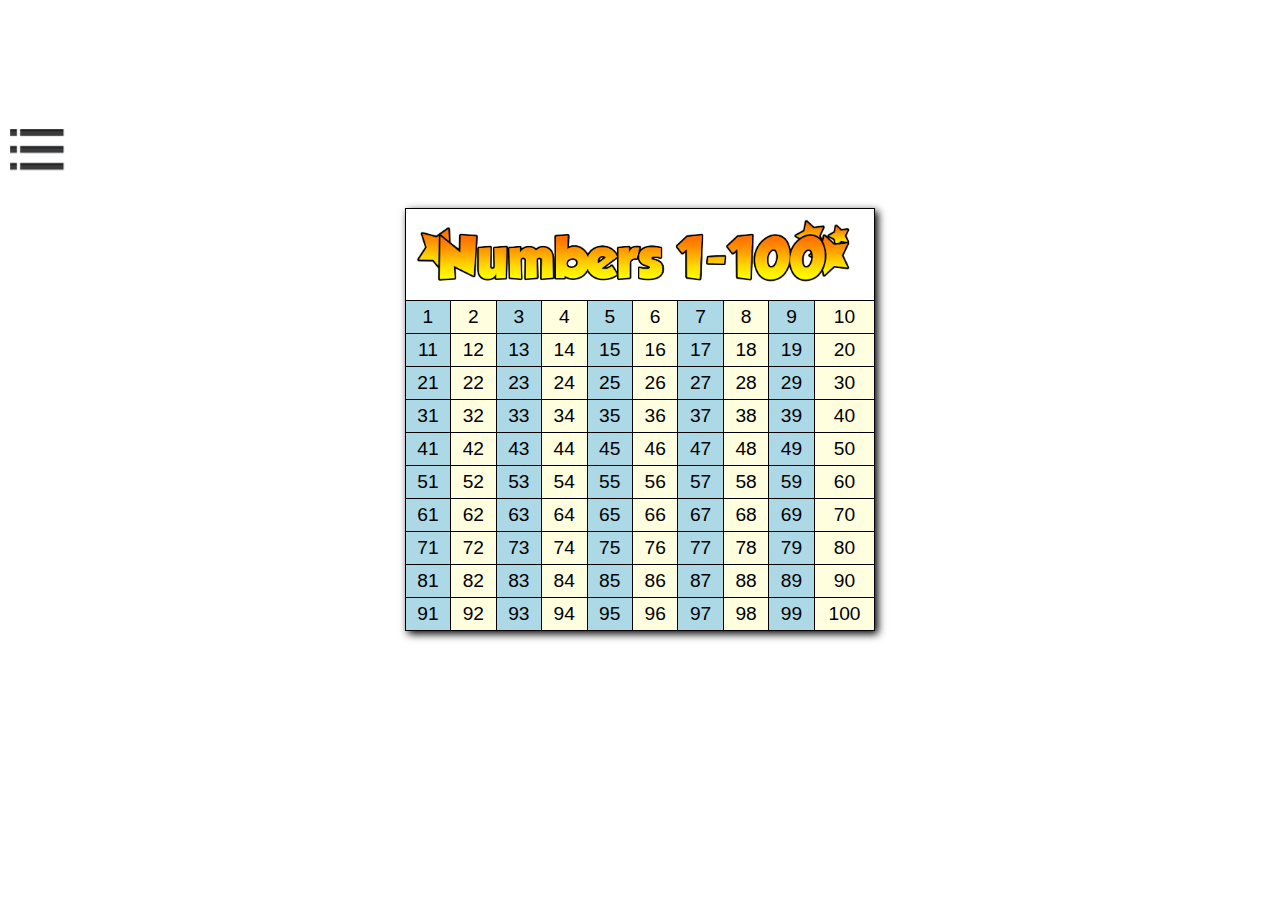
<file: 100s.html>
<!doctype html>
<html>
    <head>
        <link href="css/flattery/jo-flattery.css" rel="stylesheet" type="text/css">
        <link href="css/main.css" rel="stylesheet" type="text/css">
        <script src="js/main.js"></script>
        <script src="js/jo.js"></script>
    </head>
    <body></body>
</html>
</file>
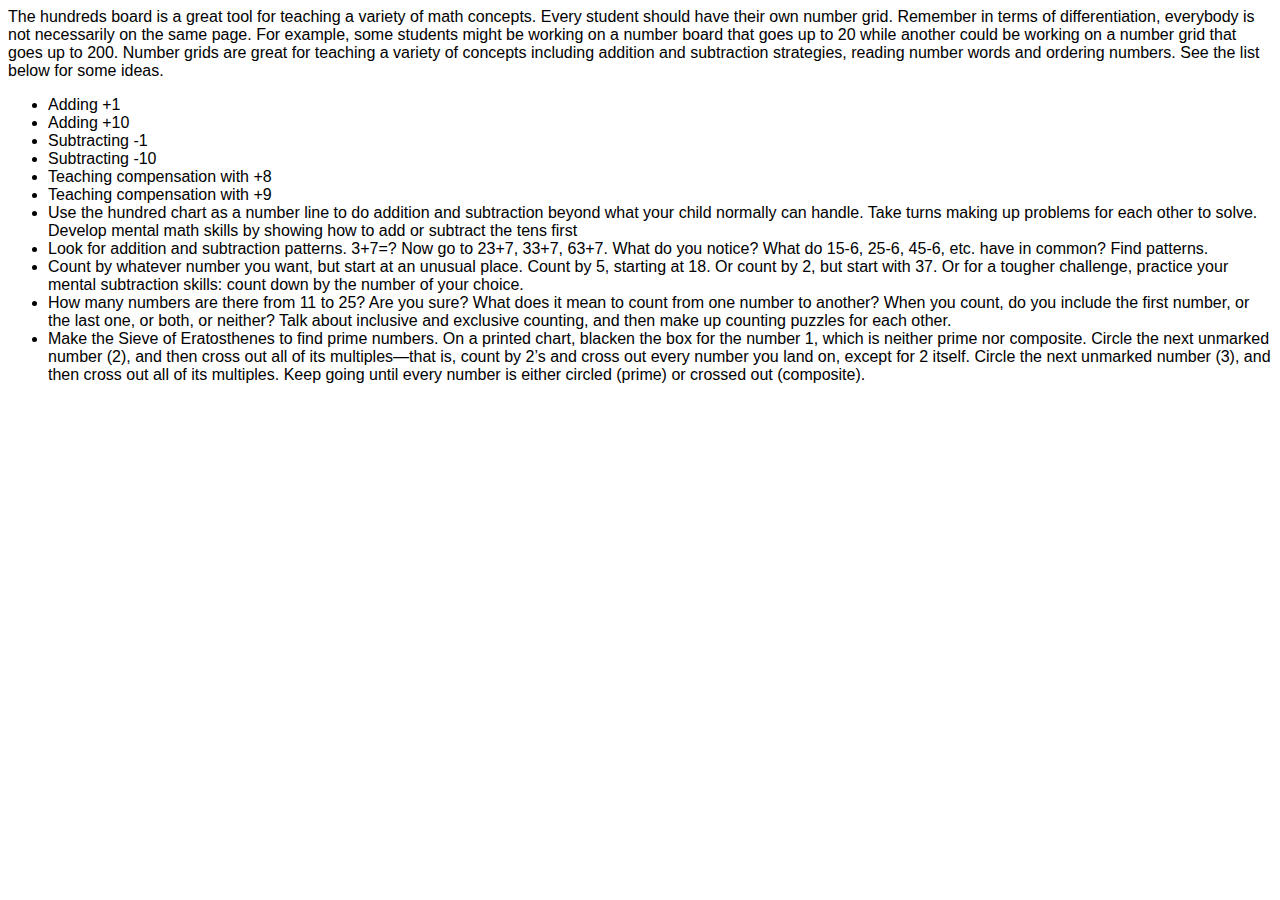
<file: instructions.html>
<!doctype html>
<html>
<head>
<style>
    body {
        font-family: sans-serif;
    }
</style>
</head>
<body>
The hundreds board is a great tool for teaching a variety of math concepts.  Every student should have their own number grid.  Remember in terms of differentiation, everybody is not necessarily on the same page.  For example, some students might be working on a number board that goes up to 20 while another could be working on a number grid that goes up to 200.  Number grids are great for teaching a variety of concepts including addition and subtraction strategies, reading number words and ordering numbers.  See the list below for some ideas.
<ul>
<li>Adding +1</li>
<li>Adding +10</li>
<li>Subtracting -1</li>
<li>Subtracting -10</li>
<li>Teaching compensation with +8</li>
<li>Teaching compensation with +9</li>
<li>Use the hundred chart as a number line to do addition and subtraction beyond what your child normally can handle. Take turns making up problems for each other to solve. Develop mental math skills by showing how to add or subtract the tens first</li>
<li>Look for addition and subtraction patterns. 3+7=? Now go to 23+7, 33+7, 63+7. What do you notice? What do 15-6, 25-6, 45-6, etc. have in common? Find patterns.</li>
<li>Count by whatever number you want, but start at an unusual place. Count by 5, starting at 18. Or count by 2, but start with 37. Or for a tougher challenge, practice your mental subtraction skills: count down by the number of your choice.</li>
<li>How many numbers are there from 11 to 25? Are you sure? What does it mean to count from one number to another? When you count, do you include the first number, or the last one, or both, or neither? Talk about inclusive and exclusive counting, and then make up counting puzzles for each other.</li>
<li>Make the Sieve of Eratosthenes to find prime numbers. On a printed chart, blacken the box for the number 1, which is neither prime nor composite. Circle the next unmarked number (2), and then cross out all of its multiples—that is, count by 2’s and cross out every number you land on, except for 2 itself. Circle the next unmarked number (3), and then cross out all of its multiples. Keep going until every number is either circled (prime) or crossed out (composite).</li>
</ul>
</body>
</html>
</file>
<file: css/flattery/jo-flattery.css>
@font-face {
  font-family: 'jo-flattery';
  src: url('jo-flattery.eot');
  src: url('jo-flattery.eot?#iefix') format('embedded-opentype'), url('jo-flattery.ttf') format('truetype'), url('jo-flattery.woff') format('woff');
  font-weight: normal;
  font-style: normal;
}
::selection {
  background: #4f5b98;
  /* Safari */
  color: #fff;
}
::-moz-selection {
  background: #4f5b98;
  /* Firefox */
  color: #fff;
}
body {
  margin: 0;
  padding: 0;
  background: #ffffff;
  word-wrap: break-word;
  overflow: hidden;
  font: normal 14px "Helvetica", "Droid Sans", "Trebuchet MS";
}
jobutton,
joview,
jolist,
jolistitem,
jomenu,
jomenuitem,
joexpando,
joexpandotitle,
jogroup,
jocard,
jostack,
jotitle,
jocaption,
jolabel,
jodivider,
joinput,
input,
textarea,
jotextarea,
jooption,
jooptionitem,
jonavbar,
jocontainer,
jotoggle,
joslider,
josliderthumb {
  display: block;
  margin: 0;
  padding: 0;
  -webkit-user-select: none;
  -moz-user-select: none;
  -o-user-select: none;
  user-select: none;
  -webkit-background-clip: padding-box;
  /*	background: transparent; */
}
/*
em, i, b, span, u, a, button, input {
	display: inline;
}
*/
.noflex {
  -webkit-box-flex: 0;
  -moz-box-flex: 0;
  -o-box-flex: 0;
  box-flex: 0;
}
.flexible {
  -webkit-box-flex: 1;
  -moz-box-flex: 1;
  -o-box-flex: 1;
  box-flex: 1;
}
jobutton,
jooptionitem,
joexpandotitle {
  overflow: hidden;
}
.flex {
  display: block;
  display: -webkit-box;
  display: -moz-box;
  display: -o-box;
  display: box;
  margin: 0;
  -moz-box-align: stretch;
  -o-box-align: stretch;
  box-align: stretch;
}
.listitem {
  border-top: 1px solid rgba(0, 0, 0, 0.4);
  margin: 0;
  padding: 1em;
  cursor: pointer;
}
.widgety {
  color: rgba(255, 255, 255, 0.9);
  background-color: #c5c5c5;
  font-weight: normal;
  cursor: pointer;
  outline: none;
  outline-color: transparent;
  padding: 1em 0;
}
.shiny {
  color: rgba(255, 255, 255, 0.9);
  background-color: #c5c5c5;
  font-weight: normal;
  cursor: pointer;
  outline: none;
  outline-color: transparent;
  padding: 1em 0;
}
.matte {
  color: rgba(255, 255, 255, 0.9);
  background-color: #c5c5c5;
  font-weight: normal;
  cursor: pointer;
  outline: none;
  outline-color: transparent;
  padding: 1em 0;
}
.stretch-full {
  display: block;
  position: absolute;
  top: 0;
  left: 0;
  right: 0;
  bottom: 0;
}
.widget {
  margin: 0px 1em 1em 1em;
}
.selected {
  background-color: #4f5b98;
  color: #fffeff;
}
.focus {
  background-color: #fff;
}
jooptionitem:last-child {
  -webkit-border-radius: 0;
  -webkit-border-top-right-radius: 1.5em;
  -webkit-border-bottom-right-radius: 1.5em;
  -moz-border-radius: 0 1.5em 1.5em 0;
  border-radius: 0 1.5em 1.5em 0;
}
jobutton {
  display: block;
  text-align: center;
  color: #fff;
  background: #333;
  font-weight: normal;
  cursor: pointer;
  outline: none;
  outline-color: transparent;
  height: 3em;
  line-height: 3em;
  -webkit-border-radius: 1.5em;
  -moz-border-radius: 1.5em;
  border-radius: 1.5em;
}
jobutton .focus {
  background-color: #4f5b98;
}
jooption {
  display: block;
  display: -webkit-box;
  display: -moz-box;
  display: -o-box;
  display: box;
  -moz-box-align: stretch;
  -o-box-align: stretch;
  box-align: stretch;
  margin: 0px 1em 1em 1em;
}
jooptionitem {
  color: #000;
  background-color: #c5c5c5;
  font-weight: normal;
  cursor: pointer;
  outline: none;
  outline-color: transparent;
  padding: 0 1.5em;
  -webkit-box-flex: 1;
  -moz-box-flex: 1;
  -o-box-flex: 1;
  box-flex: 1;
  text-align: center;
  margin: 0;
  -moz-box-sizing: border-box;
  -webkit-box-sizing: border-box;
  box-sizing: border-box;
  height: 3em;
  line-height: 2.6em;
  border-left: 0.2em solid #999999;
  border-top: 0.2em solid #999999;
  border-bottom: 0.2em solid #999999;
}
jooptionitem:first-child {
  -webkit-border-radius: 0;
  -webkit-border-top-left-radius: 1.5em;
  -webkit-border-bottom-left-radius: 1.5em;
  -moz-border-radius: 1.5em 0 0 1.5em;
  border-radius: 1.5em 0 0 1.5em;
}
jooptionitem:last-child {
  border-right: 0.2em solid #999999;
  -webkit-border-radius: 0;
  -webkit-border-top-right-radius: 1.5em;
  -webkit-border-bottom-right-radius: 1.5em;
  -moz-border-radius: 0 1.5em 1.5em 0;
  border-radius: 0 1.5em 1.5em 0;
}
jobutton,
input,
jolabel,
textarea,
joexpando {
  margin: 0px 1em 1em 1em;
}
jotitle {
  background-color: #b8b8b8;
  font-weight: normal;
  cursor: pointer;
  outline: none;
  outline-color: transparent;
  text-align: center;
  padding: 1em;
  font-size: 120%;
  margin: 0;
  border-left: none;
  border-right: none;
  border-bottom: 1px solid #858585;
  border-top: 1px solid #d8d8d8;
  color: #3c3c3c;
}
*:focus {
  outline: none;
}
jolistitem,
jomenuitem {
  border-top: 1px solid #ebebeb;
  margin: 0;
  padding: 1em;
  cursor: pointer;
  border-bottom: 1px solid #6d6d6d;
}
jolistitem.selected,
jomenuitem.selected {
  border-color: #333;
}
jomenuitem:last-child {
  border-bottom: 1px solid #666;
}
jobutton.focus {
  background-color: #4f5b98;
  background-image: none;
}
joselect.focus {
  background-color: transparent;
}
jolist {
  margin: 0;
}
joselectlist,
joexpandocontent {
  display: block;
  border-top: none;
  -webkit-border-radius: 0;
  -webkit-border-bottom-right-radius: 1.5em;
  -webkit-border-bottom-left-radius: 1.5em;
  -moz-border-radius: 0 0 1.5em 1.5em;
  border-radius: 0 0 1.5em 1.5em;
  background-color: rgba(255, 255, 255, 0.6);
}
joexpando {
  display: block;
  padding-bottom: 0px;
  margin-bottom: 0;
}
joexpando.open {
  margin-bottom: 1em;
}
joexpandocontent {
  padding-top: 1em;
}
joselectlist > *:last-child {
  border-bottom: none;
  -webkit-border-radius: 0;
  -webkit-border-bottom-right-radius: 1.5em;
  -webkit-border-bottom-left-radius: 1.5em;
  -moz-border-radius: 0 0 1.5em 1.5em;
  border-radius: 0 0 1.5em 1.5em;
}
joselectlist > *:last-child.select {
  border-bottom: none;
  -webkit-border-radius: 0;
  -webkit-border-bottom-right-radius: 1.5em;
  -webkit-border-bottom-left-radius: 1.5em;
  -moz-border-radius: 0 0 1.5em 1.5em;
  border-radius: 0 0 1.5em 1.5em;
}
joselectlist > *.first-child {
  border-top: none;
}
jocard > jolist,
jocard > jomenu {
  margin: 0;
}
joinput.password,
input.password {
  -webkit-text-security: disc;
  -moz-text-security: disc;
  -o-text-security: disc;
  text-security: disc;
}
joinput,
jotextarea,
input,
textarea {
  cursor: text;
  display: block;
  -webkit-border-radius: 0.2em;
  -moz-border-radius: 0.2em;
  border-radius: 0.2em;
  margin: 0 1em 1em 1em;
  padding: 0.75em;
  background: #e7e6e7;
  /*  white-space: nowrap; */
  font-size: 105%;
  overflow: hidden;
  outline: none;
  -webkit-user-select: text;
  -moz-user-select: text;
  user-select: text;
  -moz-box-sizing: border-box;
  -webkit-box-sizing: border-box;
  box-sizing: border-box;
  border: 0.2em solid #999999;
}
jolist,
jomenu {
  font-size: 110%;
}
jotextarea,
textarea {
  white-space: normal;
}
joinput.disabled,
jotextarea.disabled,
input.disabled,
textarea.disabled {
  color: #666;
  cursor: text;
}
joexpandotitle joicon {
  position: absolute;
  border-radius: 0 1.5em 1.5em 0;
  background: none;
  border: none;
  text-align: center;
  display: block;
  height: 3em;
  width: 3em;
  line-height: 2.6em;
  right: 0;
  top: 0;
  -webkit-transform-origin: 50% 50% 0;
  -webkit-transform: rotatez(0);
  -webkit-transition: -webkit-transform 0.2s ease-out;
  -moz-transform-origin: 50% 50% 0;
  -moz-transform: rotate(0);
  -moz-transition: -moz-transform 0.2s ease-out;
  -o-transform-origin: 50% 50% 0;
  -o-transform: rotate(0);
  -o-transition: -o-transform 0.2s ease-out;
  -ms-transform-origin: 50% 50% 0;
  -ms-transform: rotate(0);
  -ms-transition: -ms-transform 0.2s ease-out;
}
joexpando joicon:after {
  content: ">";
  font-family: "jo-flattery";
}
joexpando.open > joexpandotitle joicon {
  -webkit-transform: rotatez(90deg);
  -moz-transform: rotate(90deg);
  -o-transform: rotate(90deg);
  -ms-transform: rotate(90deg);
}
joexpando > *:last-child {
  height: 0;
  overflow: hidden;
  opacity: 0;
  display: none;
  margin-top: 0;
  margin-bottom: 0;
}
joexpando.open > *:last-child {
  height: 100%;
  overflow: visible;
  opacity: 1;
  display: block;
}
joexpando > *:first-child {
  -webkit-transform: none;
  opacity: 1;
  overflow: visible;
}
joexpandotitle {
  color: #000;
  position: relative;
  background-color: #c5c5c5;
  font-weight: normal;
  outline: none;
  outline-color: transparent;
  height: 3em;
  line-height: 2.6em;
  padding: 0 1em;
  -webkit-border-radius: 1.5em;
  -moz-border-radius: 1.5em;
  border-radius: 1.5em;
  cursor: pointer;
  text-align: left;
  -moz-box-sizing: border-box;
  -webkit-box-sizing: border-box;
  box-sizing: border-box;
  border: 0.2em solid #999999;
}
joexpando.open > *:first-child {
  background-color: #6d6d6d;
  -webkit-border-radius: 0;
  -webkit-border-top-right-radius: 1.5em;
  -webkit-border-top-left-radius: 1.5em;
  -moz-border-radius: 1.5em 1.5em 0 0;
  border-radius: 1.5em 1.5em 0 0;
  color: #fff;
}
jolabel,
label {
  margin-bottom: 5px;
}
jocaption {
  margin: 1em;
}
johtml {
  display: block;
  margin: 0 1em 1em 1em;
  padding: 0;
}
jodivider {
  border-top: 1px solid rgba(0, 0, 0, 0.2);
  border-bottom: 1px solid rgba(255, 255, 255, 0.2);
  margin: 0 0 1em 0;
  text-align: center;
  height: 0;
  display: block;
}
joflexrow > jotoggle {
  -webkit-box-flex: 0;
  -moz-box-flex: 0;
  -o-box-flex: 0;
  box-flex: 0;
}
jotoggle {
  cursor: pointer;
  display: block;
  margin: 1em 1em 0 1em;
  -webkit-border-radius: 1.5em;
  -moz-border-radius: 1.5em;
  border-radius: 1.5em;
  background-color: #999;
  position: relative;
  width: 9em;
  height: 3em;
  line-height: 3em;
}
jotoggle > * {
  color: #000;
  background-color: #c5c5c5;
  font-weight: normal;
  cursor: pointer;
  outline: none;
  outline-color: transparent;
  text-align: center;
  -webkit-border-radius: 1.5em;
  -moz-border-radius: 1.5em;
  border-radius: 1.5em;
  -moz-box-sizing: border-box;
  -webkit-box-sizing: border-box;
  box-sizing: border-box;
  height: 3em;
  line-height: 2.6em;
  border: 0.2em solid #999999;
  width: 6em;
  -webkit-transition: -webkit-transform 0.1s ease, background 0.1s ease;
  -moz-transition: -moz-transform 0.1s ease, background 0.1s ease;
  -o-transition: -o-transform 0.1s ease, background 0.1s ease;
  -ms-transition: -ms-transform 0.1s ease, background 0.1s ease;
  -webkit-transform: translate3d(0, 0, 0);
  -moz-transform: translatex(0em);
  -o-transform: translatex(0em);
  -ms-transform: translatex(0em);
  -webkit-animation-fill-mode: forwards;
}
jotoggle.on > * {
  color: #fff;
  background-color: #4f5b98;
  -webkit-transform: translate3d(3em, 0, 0);
  -moz-transform: translatex(3em);
  -o-transform: translatex(3em);
  -ms-transform: translatex(3em);
}
jotable {
  display: block;
  margin: 0 1em;
}
tr {
  margin: 0;
}
th {
  text-align: left;
  padding: 5px;
}
td {
  padding: 5px;
}
jolabel.left {
  margin-top: 1em;
  padding: 9px 0;
}
.disabled {
  opacity: .2;
}
jotoolbar {
  padding: 1em;
}
josliderthumb {
  position: absolute;
  height: 3em;
  width: 6em;
  color: rgba(255, 255, 255, 0.9);
  background-color: #4f5b98;
  font-weight: normal;
  outline: none;
  outline-color: transparent;
  -webkit-border-radius: 1.5em;
  -moz-border-radius: 1.5em;
  border-radius: 1.5em;
  -moz-box-sizing: border-box;
  -webkit-box-sizing: border-box;
  box-sizing: border-box;
  line-height: 2.6em;
  border: 0.2em solid #999999;
  -webkit-transition: left 0.1s ease;
  -moz-transition: left 0.1s ease;
  -o-transition: left 0.1s ease;
  -ms-transition: left 0.1s ease;
}
joslider.live > josliderthumb {
  -webkit-transition: none;
  -moz-transition: none;
  -o-transition: none;
  -ms-transition: none;
}
joslider {
  cursor: pointer;
  background: #999;
  margin: 1em;
  position: relative;
  height: 3em;
  -webkit-border-radius: 1.5em;
  -moz-border-radius: 1.5em;
  border-radius: 1.5em;
}
joflexrow {
  display: block;
  display: -webkit-box;
  display: -moz-box;
  display: -o-box;
  display: box;
  margin: 0;
  -moz-box-align: stretch;
  -o-box-align: stretch;
  box-align: stretch;
  width: 100%;
}
joflexrow > * {
  -webkit-box-flex: 1;
  -moz-box-flex: 1;
  -o-box-flex: 1;
  box-flex: 1;
  margin-right: 0;
  position: relative;
}
joflexrow > *:last-child {
  margin-right: 1em;
}
joflexcol {
  display: block;
  display: -webkit-box;
  display: -moz-box;
  display: -o-box;
  display: box;
  height: 100%;
  width: 100%;
  -webkit-box-orient: vertical;
  -webkit-box-align: stretch;
  -moz-box-orient: vertical;
  -moz-box-align: stretch;
  -o-box-orient: vertical;
  -o-box-align: stretch;
  box-orient: vertical;
  box-align: stretch;
  margin: 0;
}
joflexcol > * {
  -webkit-box-flex: 1;
  -moz-box-flex: 1;
  -o-box-flex: 1;
  box-flex: 1;
}
jotitle + joflexcol,
jotitle + joflexrow {
  margin-top: 1em;
}
jostack {
  height: 100%;
  /*
  -webkit-perspective: 0;
  -moz-perspective: 0;
  -o-perspective: 0;
  -ms-perspective: 0;
*/
  -webkit-transition: opacity 0.2s ease-out;
  -moz-transition: opacity 0.2s ease-out;
  -o-transition: opacity 0.2s ease-out;
  -ms-transition: opacity 0.2s ease-out;
}
jostack > * {
  z-index: 0;
  position: absolute;
  -webkit-animation-fill-mode: forwards;
  /*  -webkit-transform-origin: 0 0 0; */
  -webkit-transform: translate3d(0, 0, 0);
  -webkit-transition: -webkit-transform 0.2s ease-out, z-index 0.2s ease-out, height 0s ease, overflow 0s ease;
  /*  -moz-transform-origin: 0 0 0; */
  -moz-transform: translate3d(0, 0, 0);
  -moz-transition: -moz-transform 0.2s ease-out, z-index 0.2s ease-out, height 0s ease, overflow 0s ease;
  /*  -o-transform-origin: 0 0 0; */
  -o-transform: translate3d(0, 0, 0);
  -o-transition: -o-transform 0.2s ease-out;
  /*  -ms-transform-origin: 0 0 0; */
  -ms-transform: translate3d(0, 0, 0);
  -ms-transition: -ms-transform 0.2s ease-out;
  /*
	display: block;
	height: 100%;
	width: 100%;
	overflow: hidden;
	padding: 0;
	margin: 0;
*/
}
jostack > .next {
  z-index: -1;
  -webkit-transform: translateX(100%);
  -moz-transform: translateX(100%);
  -o-transform: translateX(100%);
  -ms-transform: translateX(100%);
  height: 100%;
  overflow: hidden;
}
jostack > .prev {
  z-index: 1;
  -webkit-transform: translateX(-100%);
  -moz-transform: translateX(-100%);
  -o-transform: translateX(-100%);
  -ms-transform: translateX(-100%);
  height: 100%;
  overflow: hidden;
}
* {
  -webkit-tap-highlight-color: rgba(0, 0, 0, 0);
}
jocard {
  width: 100%;
  min-height: 100%;
  display: -webkit-box;
  display: -moz-box;
  display: -o-box;
  display: box;
  padding: 0;
  margin: 0;
  -webkit-box-orient: vertical;
  -webkit-box-align: stretch;
  -moz-box-orient: vertical;
  -moz-box-align: stretch;
  -o-box-orient: vertical;
  -o-box-align: stretch;
  box-orient: vertical;
  box-align: stretch;
  background: #ffffff;
}
jocard > * {
  /*	display: block; */
}
jocard > *:last-child {
  margin-bottom: 1em;
}
joscroller {
  position: absolute;
  display: block;
  height: 100%;
  width: 100%;
  overflow: hidden;
  padding: 0;
  margin: 0;
  -webkit-transform: translate3d(0, 0, 0);
  -moz-transform: translatey(0);
  -o-transform: translate(0, 0);
  -ms-transform: translate(0, 0);
}
joscroller > * {
  position: absolute;
  top: 0;
  -webkit-animation-fill-mode: forwards;
  -webkit-transition: -webkit-transform 0s ease;
  -moz-animation-fill-mode: forwards;
  -moz-transition: -moz-transform 0s ease;
  -o-animation-fill-mode: forwards;
  -o-transition: -o-transform 0s ease;
  -ms-animation-fill-mode: forwards;
  -ms-transition: -ms-transform 0s ease;
}
.flick {
  -webkit-transition: -webkit-transform 1.8s cubic-bezier(0, 0.2, 0, 1);
  -moz-transition: -moz-transform 1.8s cubic-bezier(0, 0.2, 0, 1);
  -o-transition: -o-transform 1.8s cubic-bezier(0, 0.2, 0, 1);
  -ms-transition: -ms-transform 1.8s cubic-bezier(0, 0.2, 0, 1);
}
.flickback {
  -webkit-transition: -webkit-transform 0.2s cubic-bezier(0, 0, 0.4, 1);
  -moz-transition: -moz-transform 0.2s cubic-bezier(0, 0, 0.4, 1);
  -o-transition: -o-transform 0.2s cubic-bezier(0, 0, 0.4, 1);
  -ms-transition: -o-transform 0.2s cubic-bezier(0, 0, 0.4, 1);
}
.flickfast {
  -webkit-transition: -webkit-transform 0.6s cubic-bezier(0, 0.2, 0, 1);
  -moz-transition: -moz-transform 0.6s cubic-bezier(0, 0.2, 0, 1);
  -o-transition: -o-transform 0.6s cubic-bezier(0, 0.2, 0, 1);
}
jocontainer {
  margin: 0;
  display: block;
  position: relative;
}
jogroup {
  margin: 1em;
  padding: 1em 0;
  -webkit-border-radius: 3px;
  -moz-border-radius: 3px;
  border-radius: 3px;
  background: #eeeeee;
}
jogroup > *.last-child {
  margin-bottom: 0;
}
jofooter {
  display: block;
  display: -webkit-box;
  display: -moz-box;
  display: box;
  width: 100%;
  -webkit-box-flex: 1;
  -webkit-box-orient: vertical;
  -webkit-box-align: stretch;
  -webkit-box-pack: end;
  -moz-box-flex: 1;
  -moz-box-orient: vertical;
  -moz-box-align: stretch;
  -moz-box-pack: end;
  box-flex: 1;
  box-orient: vertical;
  box-align: stretch;
  box-pack: end;
  margin: 0;
}
jofooter > * {
  -webkit-box-align: end;
  -moz-box-align: end;
  -o-box-align: end;
  box-align: end;
}
joshim {
  overflow: hidden;
  position: absolute;
  z-index: 100;
  top: 0;
  left: 0;
  right: 0;
  bottom: 0;
  display: none;
  background: rgba(0, 0, 0, 0.8);
  opacity: 0;
  -webkit-transition: opacity .2s ease;
  -moz-transition: opacity .2s ease;
  -o-transition: opacity .2s ease;
  -ms-transition: opacity .2s ease;
}
joshim.show {
  display: block;
  opacity: 1;
}
jotoolbar {
  border-top: 1px solid rgba(0, 0, 0, 0.8);
  padding: 1em 0;
  color: rgba(255, 255, 255, 0.9);
  background-color: rgba(0, 0, 0, 0.8);
  font-weight: normal;
  cursor: pointer;
  outline: none;
  outline-color: transparent;
  z-index: 1;
  position: absolute;
  bottom: 0;
  left: 0;
  right: 0;
  text-align: center;
}
jopopup {
  -webkit-box-flex: 0;
  -moz-box-flex: 0;
  -o-box-flex: 0;
  box-flex: 0;
  display: block;
  overflow: hidden;
  border: 2px solid #434343;
  -webkit-box-shadow: 0 0 20px rgba(0, 0, 0, 0.6);
  -moz-box-shadow: 0 0 20px rgba(0, 0, 0, 0.6);
  -o-box-shadow: 0 0 20px rgba(0, 0, 0, 0.6);
  -webkit-border-radius: 5px;
  -moz-border-radius: 5px;
  border-radius: 5px;
  background-color: #747474;
  color: #000;
  background-repeat: repeat-x;
  background-position: top left;
  background-size: 100% 100%;
  -webkit-transition: -webkit-transform 0.4s ease-in, opacity 0.4s ease-in;
  -moz-transition: -moz-transform 0.4s ease-in, opacity 0.4s ease-in;
  -o-transition: -o-transform 0.4s ease-in, opacity 0.4s ease-in;
  -ms-transition: -m-transform 0.4s ease-in, opacity 0.4s ease-in;
  -webkit-transform: scale(0.5);
  -moz-transform: scale(0.5);
  -o-transform: scale(0.5);
  -ms-transform: scale(0.5);
  max-width: 280px;
  margin: 0 auto;
  opacity: 0;
}
jopopup > jolist > *.select:first-childjopopup > jomenu > *.select:first-child {
  border-top: none;
  -webkit-border-radius: 0;
  -webkit-border-top-right-radius: 1em;
  -webkit-border-top-left-radius: 1em;
  -moz-border-radius: 1em 1em 0 0;
  border-radius: 1em 1em 0 0;
}
jopopup > jolist > *:last-child.selectjopopup > jomenu > *:first-child.select {
  border-bottom: none;
  -webkit-border-radius: 0;
  -webkit-border-bottom-right-radius: 1em;
  -webkit-border-bottom-left-radius: 1em;
  -moz-border-radius: 0 0 1em 1em;
  border-radius: 0 0 1em 1em;
}
jopopup.show {
  -webkit-transform: scale(1);
  -moz-transform: scale(1);
  -o-transform: scale(1);
  -ms-transform: scale(1);
  opacity: 1;
}
jopopup > joscroller {
  width: 100%;
}
jonavbar {
  font-size: 120%;
  font-weight: bold;
  display: block;
  position: relative;
  padding: 0;
  color: #333;
  height: 3em;
  line-height: 3em;
  border-top: none;
  border-right: none;
  border-left: none;
  text-align: center;
  -webkit-box-flex: 0;
  -moz-box-flex: 0;
  -o-box-flex: 0;
  box-flex: 0;
  background-color: #888;
  cursor: default;
}
jonavbar > joview {
  margin: 0;
  display: block;
  text-align: center;
}
jonavbar > joflexrow {
  position: absolute;
  top: 0;
  left: 0;
  right: 0;
  bottom: 0;
}
jobackbutton {
  margin: 3px 1em;
  line-height: 3em;
  height: 3em;
  padding: 0 1.5em;
  -webkit-border-radius: 1.5em;
  -moz-border-radius: 1.5em;
  border-radius: 1.5em;
  display: none;
  color: #fff;
  background: #000;
  font-size: 85%;
}
jobackbutton.focus,
jobackbutton.selected {
  background-color: rgba(0, 0, 0, 0.5);
}
jobackbutton.active {
  display: block;
}
jonavbar > joflexrow > * {
  -webkit-box-flex: 1;
  -moz-box-flex: 1;
  -o-box-flex: 1;
  box-flex: 1;
}
jonavbar > joflexrow > jobackbutton {
  -webkit-box-flex: 0;
  -moz-box-flex: 0;
  -o-box-flex: 0;
  box-flex: 0;
  max-width: 4em;
}
jopopup > jotitle {
  color: #fff;
  border-top: none;
  border-color: #999;
  margin-bottom: 1em;
  -webkit-border-radius: 0;
  -webkit-border-top-right-radius: 2px;
  -webkit-border-top-left-radius: 2px;
  -moz-border-radius: 2px 2px 0 0;
  border-radius: 2px 2px 0 0;
  background-color: #3f3f3f;
}
joflexcol {
  height: 100%;
  width: 100%;
}
body > jocontainer,
body > jocard,
body > joview,
body > joflexcol,
body > joscroller,
body > jostack {
  position: absolute;
  top: 0;
  left: 0;
  bottom: 0;
  right: 0;
}
html {
  -webkit-text-size-adjust: none;
}
body {
  /*  -webkit-backface-visibility: hidden; */
}
.nativescroll jostack {
  width: 100%;
  position: relative;
}
.nativescroll joscroller {
  position: absolute;
  display: block;
  height: auto;
  width: auto;
  top: 0;
  left: 0;
  bottom: 0;
  right: 0;
  overflow: auto;
  padding: 0;
  margin: 0;
  -webkit-overflow-scrolling: touch;
}
.nativescroll jocontainer {
  height: inherit;
}
.nativescroll joscroller {
  display: block;
  position: absolute;
  top: 0;
  left: 0;
  right: 0;
  bottom: 0;
}
</file>
<file: css/main.css>
html {
    min-height: 100%;
}
@media (max-width: 600px) {
  jocard {
    font-size: 80%;
  }
}

@media (max-width: 400px) {
  jocard {
    font-size: 70%;
  }
}

jocard, body {
    /*background: url('../img/stars.jpg');*/
    background-position: center; 
    background-size: 100% 100%;
    padding-top: 60px;
}

.menubutton {
 background: url('../img/menu-icon.png');
    text-align: left;
    color: black;
    //position: fixed;
    font-size: 3em;
    border: none;
    height: 1em;
    width: 1em;
    border-radius: 0;
    line-height: 1em;
    margin: 0 0 0 0.12em;
    padding: 0 0 0 0;
}


body {
    font-family: sans-serif;
    text-align: center;
    font-size: 120%;
}
jooption, joexpando, jobutton {
    font-size: 60%;
}
.eq {
    font-size: 7em;
    text-shadow: 0px 0px 24px rgba(219, 217, 150, 1);
    position: fixed;
    z-index: 1000;
}
.menu {
    text-align: left;
    color: black;
    background: transparent;
    position: fixed;
    font-size: 3em;
    border: none;
    height: 1em;
    width: 1em;
    border-radius: 0;
    line-height: 1em;
    margin: 0 0 0 0.12em;
    padding: 0 0 0 0;
}
.buttonTopMargin {
    margin-top: 1em;
}
.instructions {
    height: 100%;
    width: 100%;
    border: none;
    background: white;
}

.instructionsButton {
    background: url('../img/questionmark.jpg');
    background-position: center; 
    background-size: 100% 100%;
    height: 30px;
    width: 30px;
    position: fixed;
    top: 0.42em;
    right: 0.3em;
}
.titleImage {
    max-height: 4em;
}
table tr td:nth-child(even){
    background-color: lightyellow;
}
table tr td:nth-child(odd){
    background-color: lightblue;
}
.titleCell {
    background: transparent !important;
}
.multiChart, .hundredsChart, .addChart {
    padding: 20px;
    margin-top: 10px;
}
.hundredsTable, .multiTable, .addTable {
    border-collapse: collapse;
    box-shadow: 3px 3px 8px;
    margin: auto;
}
.hundredsTable td, .multiTable td, .addTable td {
    cursor: pointer;
    border: solid 1px black;
    text-align: center;
}
</file>
